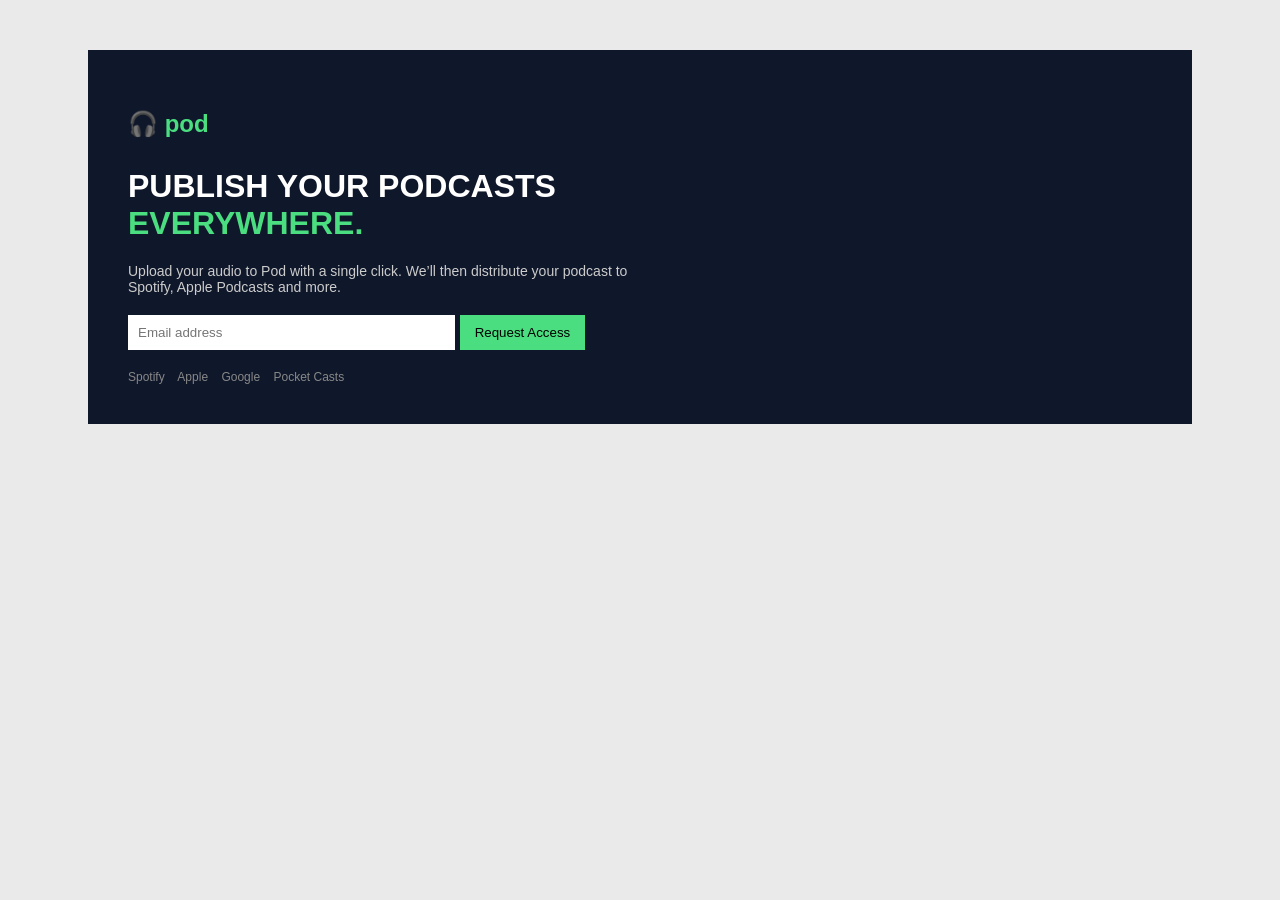
<file: task 02/index.html>
<!DOCTYPE html>
<html lang="en">
<head>
    <meta charset="UTF-8">
    <title>Pod Landing</title>
    <link rel="stylesheet" href="style.css">
</head> 
<body>

<div class="container">

    <div class="left">
        <h2 class="logo">🎧 pod</h2>

        <h1>
            PUBLISH YOUR PODCASTS <br>
            <span>EVERYWHERE.</span>
        </h1>

        <p>
            Upload your audio to Pod with a single click. We’ll then distribute your podcast to Spotify, Apple Podcasts and more.
         
        </p>

        <div class="form">
            <input type="email" placeholder="Email address">
            <button>Request Access</button>
        </div>

        <div class="brands">
            <span>Spotify</span>
            <span>Apple</span>
            <span>Google</span>
            <span>Pocket Casts</span>
        </div>
    </div>

  <div class="right"></div>

</div>

</body>
</html>
</file>
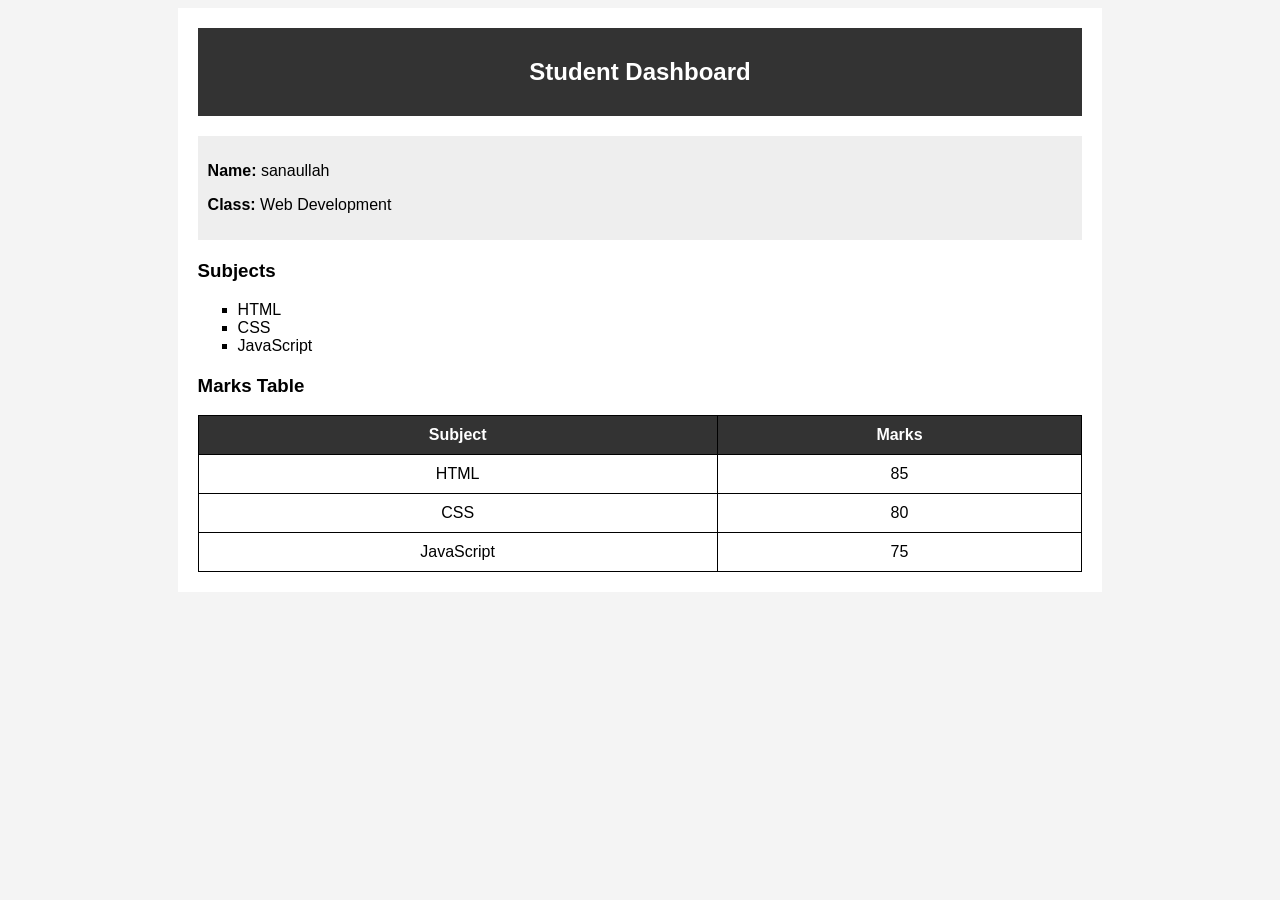
<file: task 03/index.html>
<!DOCTYPE html>
<html lang="en">
<head>
    <title>Student Dashboard</title>
    <link rel="stylesheet" type="text/css" href="style.css">
</head>
<body>

<div class="container">

    <div class="header">
        <h2>Student Dashboard</h2>
    </div>

    <div class="student-info">
        <p><strong>Name:</strong> sanaullah</p>
        <p><strong>Class:</strong> Web Development</p>
    </div>

    <div class="subjects">
        <h3>Subjects</h3>
        <ul>
            <li>HTML</li>
            <li>CSS</li>
            <li>JavaScript</li>
        </ul>
    </div>

    <div class="marks">
        <h3>Marks Table</h3>
        <table>
            <tr>
                <th>Subject</th>
                <th>Marks</th>
            </tr>
            <tr>
                <td>HTML</td>
                <td>85</td>
            </tr>
            <tr>
                <td>CSS</td>
                <td>80</td>
            </tr>
            <tr>
                <td>JavaScript</td>
                <td>75</td>
            </tr>
        </table>
    </div>

</div>

</body>
</html>
</file>
<file: task 02/style.css>
body {
    margin: 0;
    font-family: Arial;
    background: #eaeaea;
}

.container {
    width: 80%;
    margin: 50px auto;
    background: #0f172a;
    display: flex;
    padding: 40px;
    color: white;
    position: relative;
}

.left {
    width: 50%;
    position: relative;
    z-index: 2; 
}

.right {
    width: 50%;
    height: 350px;
    background: url("https://images.unsplash.com/photo-1590608897129-79da98d15969");
    background-size: cover;
    background-position: center;

    position: absolute;
    right: 0;
    top: 20px;

    border-radius: 10px;
    opacity: 0.8; 
    z-index: 1;
}

.logo {
    color: #4ade80;
}

h1 {
    margin-top: 30px;
}

h1 span {
    color: #4ade80;
}

p {
    color: #ccc;
    font-size: 14px;
}

.form {
    margin-top: 20px;
}

.form input {
    padding: 10px;
    width: 60%;
    border: none;
}

.form button {
    padding: 10px 15px;
    background: #4ade80;
    border: none;
    cursor: pointer;
}

.brands {
    margin-top: 20px;
    color: #888;
    font-size: 12px;
}

.brands span {
    margin-right: 10px;
}
</file>
<file: task 03/style.css>
body {
            font-family: Arial;
            background-color: #f4f4f4;
        }

        .container {
            width: 70%;
            margin: auto;
            background: white;
            padding: 20px;
        }

        .header {
            text-align: center;
            background: #333;
            color: white;
            padding: 10px;
        }

        .student-info {
            margin: 20px 0;
            padding: 10px;
            background: #eee;
        }

        .subjects {
            margin: 20px 0;
        }

        .subjects ul {
            list-style-type: square;
        }

        table {
            width: 100%;
            border-collapse: collapse;
        }

        table, th, td {
            border: 1px solid black;
        }

        th {
            background: #333;
            color: white;
        }

        td, th {
            padding: 10px;
            text-align: center;
        }
</file>
